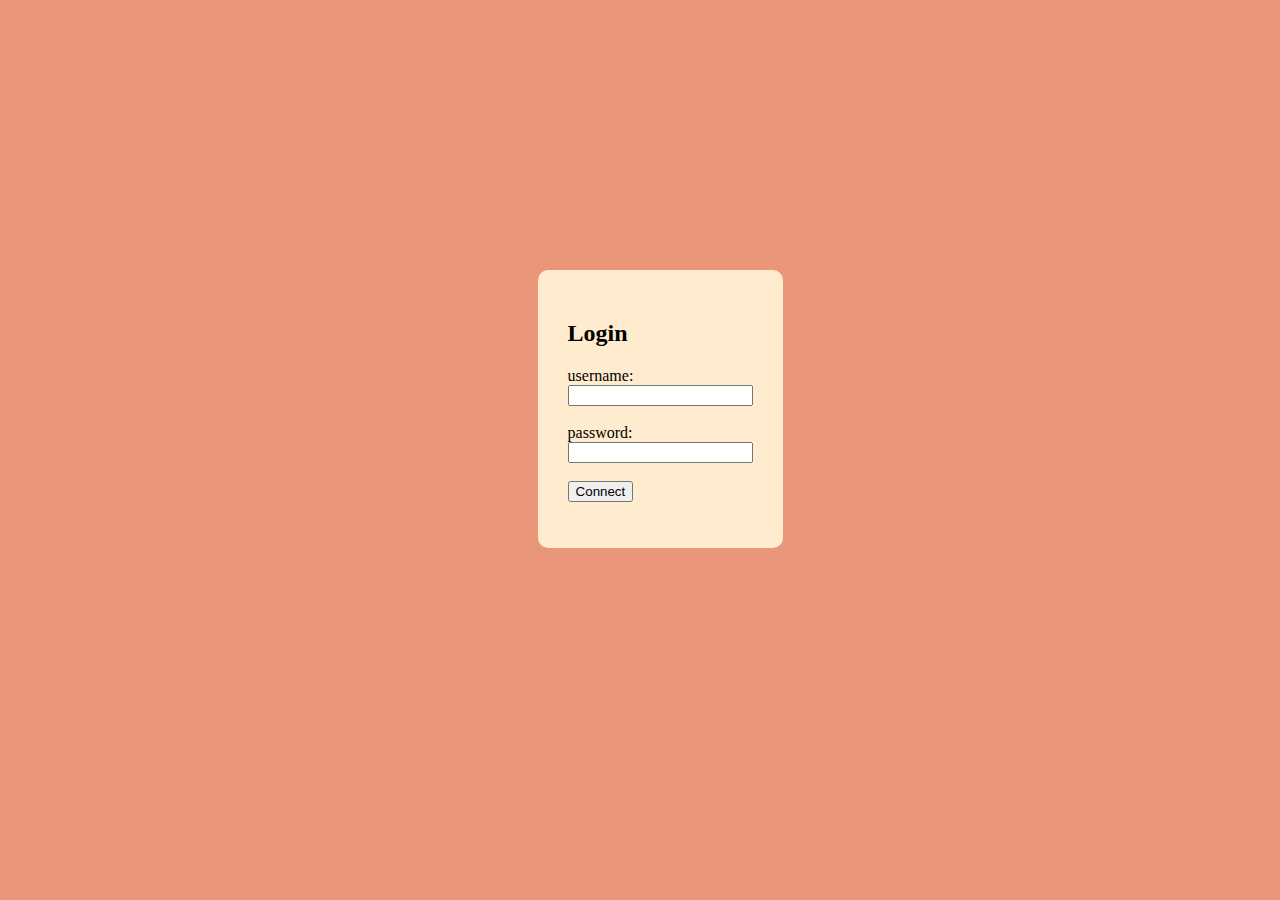
<file: index.html>
<!DOCTYPE html>
<html lang="en">
<head>
    <meta charset="UTF-8">
    <meta name="viewport" content="width=device-width, initial-scale=1.0">
    <title>Authentification</title>
    <link rel="stylesheet" href="style.css">
</head>
<body>
    <div class="container">
        <h2>Login</h2>
        <form id="loginForm">
            <label for="username">username:</label><br>
            <input type="text" id="username" name="username"><br><br>
            <label for="password">password:</label><br>
            <input type="password" id="password" name="password"><br><br>
            <button type="submit">Connect</button>
            <p id="message"></p>
        </form>
    </div>

    <script src="script.js"></script>
</body>
</html>
</file>
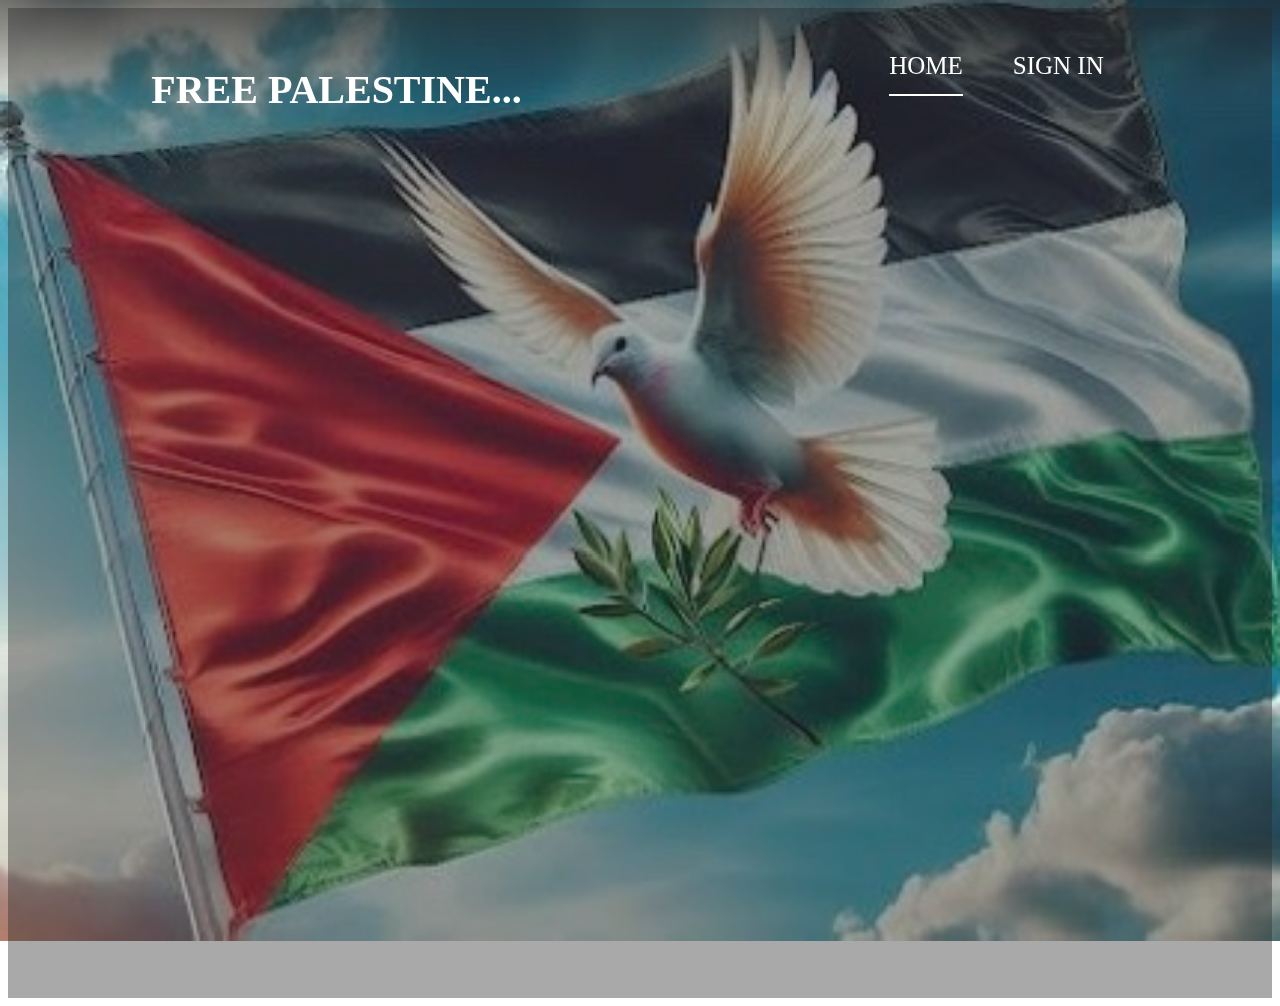
<file: interface.html>
<html>
    <head>
        <title>my first page</title>
    </head>
<body>
<style>
    body{
        background:url(hmama.jpg.jpg);
        background-size:cover;
        background-repeat:no-repeat;
        background-attachment:fixed;
    }
    .wrapper{display:flex;
    justify-content:center;
    align-items:center;
    min-height:110vh;
    background:rgba(39,39,39,0.4);
    }
    .nav{
        position:fixed;
        top:0;
        display:flex;
        justify-content:space-around;
        width:100%;
        height:100px;
        line-height:100px;
        background: linear-gradient(rgba(39,39,39,0.6),transparent);
        z-index: 100;
    }
    .nav-pal{
        font-family:italic;
        color:white;
        font-size:40px;
        font-weight:600;

    }
    .nav-menu ul{
        display:flex;}
    .nav-menu ul li{
        font-size:25px;
        font-family:oblique;
        list-style-type:none;
    }
    .nav-menu ul li .link{
        text-decoration:none;
        font-weight:500;
        color:white;
        padding-bottom:15px;
        margin:0 25px;
    }
.link:hover, .active{
    border-bottom:2px solid #fff;
}

</style>
<div class="wrapper">
<nav class="nav">
<div class="nav-pal">
<p>FREE PALESTINE...</p>
</div>
<div class="nav-menu">
<ul>
    <li><a href="#" class="link active" >HOME</a></li>
    <li><a href="index.html" class="link" >SIGN IN</a></li>
</ul>
</div>
</nav>
</div>
</body>
</html>
</file>
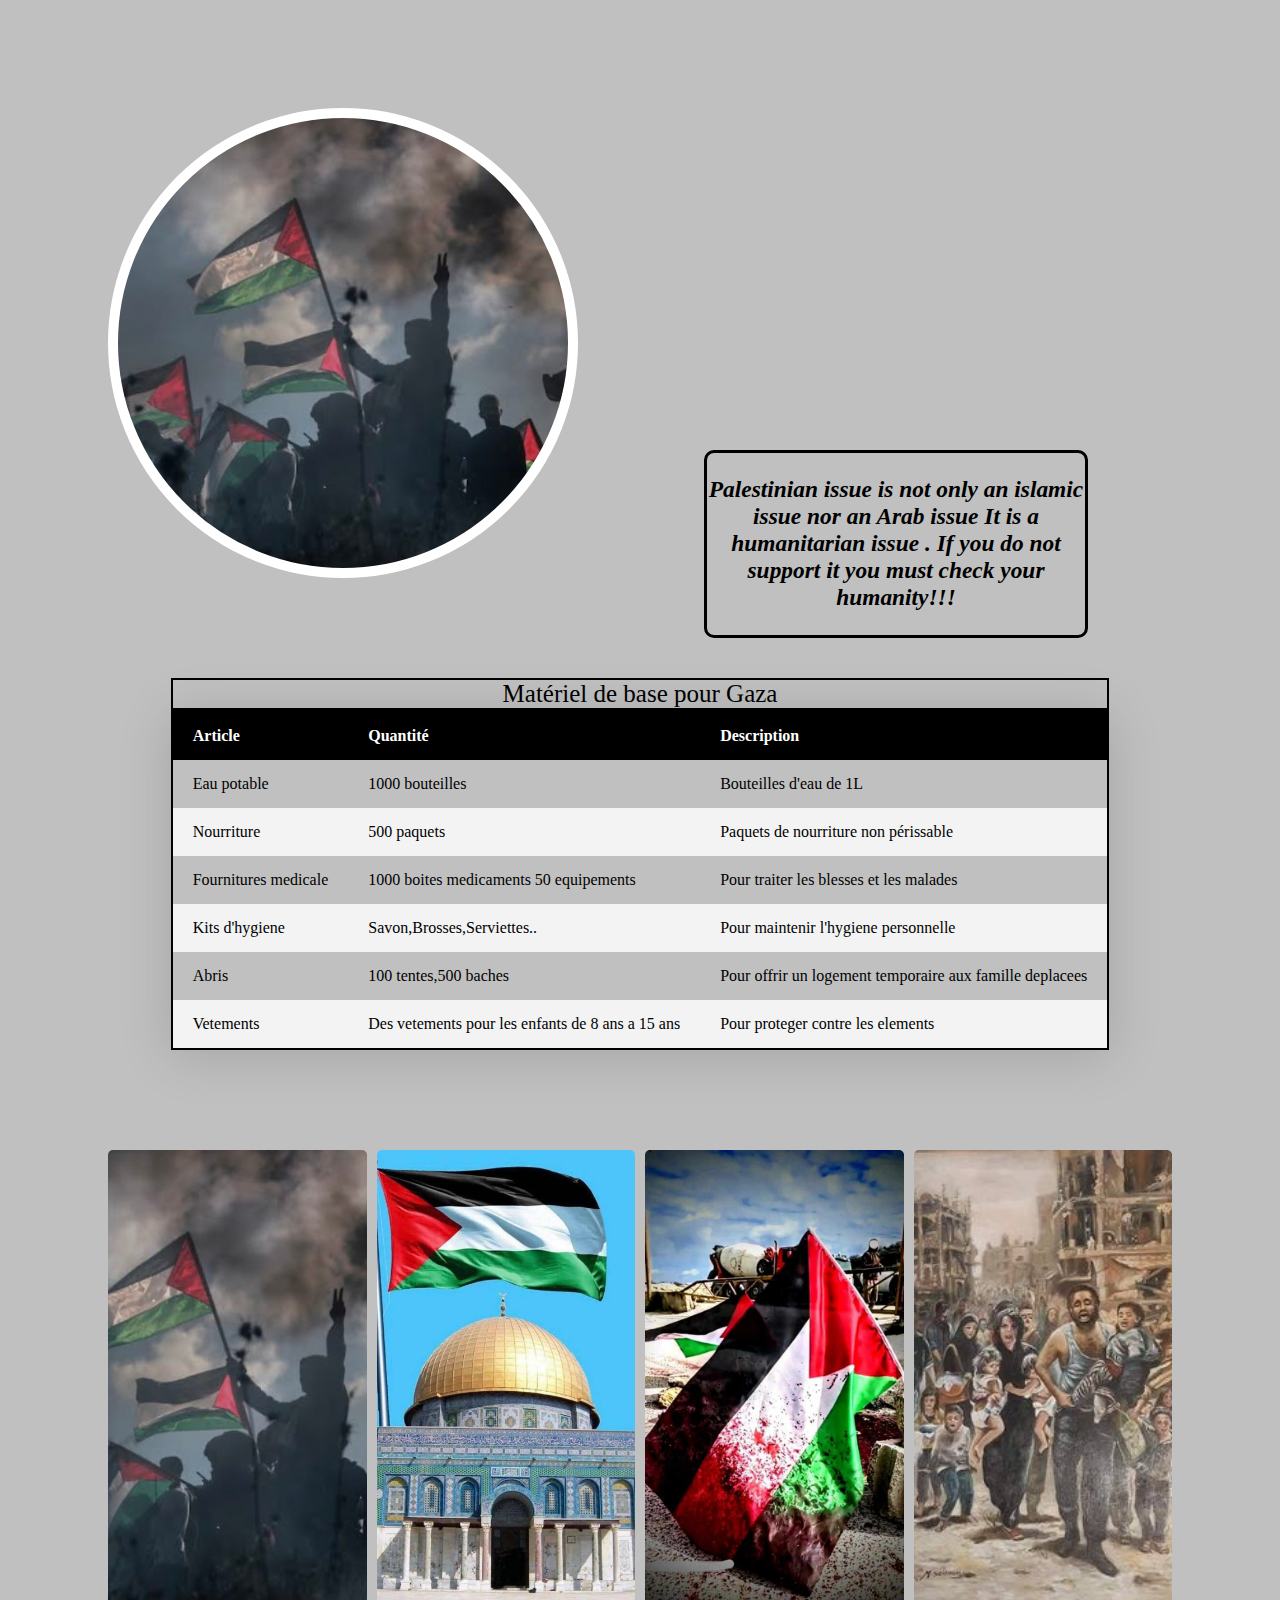
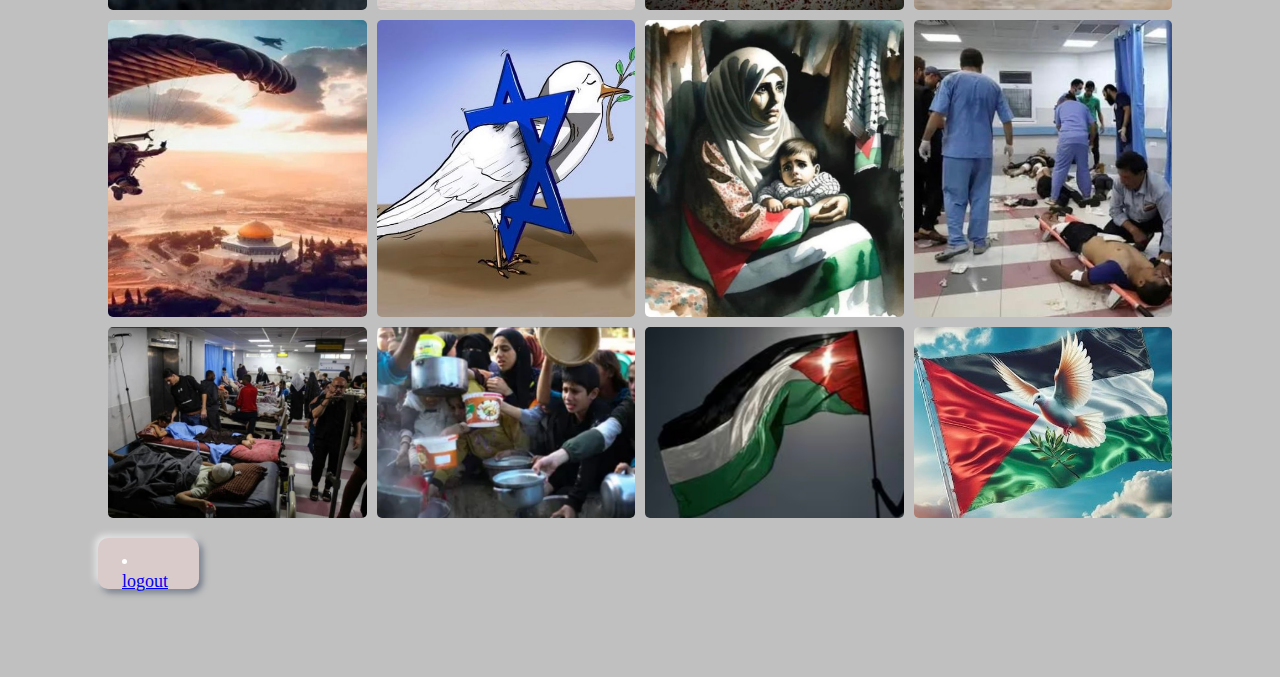
<file: welcome.html>
<html>
    <head>
        <title>welcome</title>    
</head>
<body>
<style>
body{
    background-color:#c0c0c0;
    padding:100px;
.btn{
width: 5%;
height: 3vh;
display: flex;
align-items: right;
justify-content:center;
background:#DACBCB;
position: relative;
top:20;
right: 10;
    }
}
.image{
    width:450px;
    height:450px;
    display: block;
    background:url(image1.jpg.jpg);
    background-size:cover;
    border:10px solid #fff;
    border-radius:50%;
    background-position:center;
}
.image h2{
    font-weight:700;
    font-size:30px;
    color:white;
    padding-top:190px;
    font-family:arial ;
    text-shadow:2px 2px 2px #ccc;
}
.text{
    font-style:oblique;
    font-size:20px;
    border:solid 3px;
    border-radius:10px;
    margin:0;
    padding:0;
    text-align:center;
    position:absolute;
    top:50%;
    left:70%;
    transform:translatex(-50%);
   }
.tableau{
border-collapse: collapse;
min-width: 400px;
width: auto;
box-shadow: 0 5px 50px rgba(0,0,0,0.15);
cursor: pointer;
margin: 100px auto;
border: 2px solid black;
}
thead tr {
background-color:black;
color: #fff;
text-align :left;
}
th, td{
padding:15px 20px;
}
tbody tr td th{
    border:1px solid #ddd;
}
tbody tr:nth-child(even){
background-color:#f3f3f3;
}
.titre{
    font-family:italic;
    font-size:25px;
    border:2px solid black;
}
img{
    max-width: 100%;
    height:auto;
    vertical-align:middle;
    display:inline-block;
}
.grid-wrapper > div{
display:flex;
justify-content:center;
align-items:center;
}
.grid-wrapper > div > img{
    width:100%;
    height:100%;
    object-fit:cover;
    border-radius:5px;
}
.grid-wrapper {
    display: grid;
    grid-gap: 10px;
    grid-template-columns: repeat(auto-fit,minmax(250px,1fr));
    grid-auto-flow: dense;
}
.grid-wrapper .wide{
    grid-column: span 2;
}
.grid-wrapper .tall {
    grid-row:span 2;
}
.grid-wrapper .big {
   grid-column:span 2;
    grid-row:span 2;
}
.btn{
height: 50px;
font-weight: 500;
font-size: 18px;
color:#fff;
outline: none;
border: none;
padding: 12px 24px 12px 24px;
border-radius: 10px;
background:#DACBCB;
box-shadow:-3px -3px 7px #ffffffb2,3px 3px 7px rgba(94,104,121,0.945);
cursor: pointer;}
.Btn :hover{
border: 1px solid rgba(44, 121,255,0.3);
color:rgba(44, 121, 255,0.6);
}
.Btn:active{
box-shadow: inset -3px -3px 7px #ffffffb2,inset 3px 3px 7px rgba(94,104,121, 0.945);}
</style>

<div class="image">
</div>
<div class="text">
  <i><h3>Palestinian issue is not only an islamic issue nor an Arab issue 
    It is a humanitarian issue .
    If you do not support it you must check your humanity!!!</h3></i> 
</div>
    
       <table class="tableau"> 
        <caption class="titre">Matériel de base pour Gaza</caption>
           <thead>
            <tr>
                 <th>Article</th> <th>Quantité</th> <th>Description</th> 
            </tr> 
           </thead> 
        <tbody>
             <tr> 
                <td>Eau potable</td>
                 <td>1000 bouteilles</td> 
                 <td>Bouteilles d'eau de 1L </td>
             </tr> 
             <tr> 
                <td>Nourriture</td> 
                <td>500 paquets</td> 
                <td>Paquets de nourriture non périssable</td>
             </tr> 
             <tr> 
                <td>Fournitures medicale</td> 
                <td>1000 boites medicaments 50 equipements</td> 
                <td>Pour traiter les blesses et les malades</td>
             </tr> 
             <tr> 
                <td>Kits d'hygiene</td> 
                <td>Savon,Brosses,Serviettes..</td> 
                <td>Pour maintenir l'hygiene personnelle</td>
             </tr> 
             <tr> 
                <td>Abris</td> 
                <td>100 tentes,500 baches</td> 
                <td>Pour offrir un logement temporaire aux famille deplacees</td>
             </tr> 
             <tr> 
                <td>Vetements</td> 
                <td>Des vetements pour les enfants de 8 ans a 15 ans</td> 
                <td>Pour proteger contre les elements</td>
             </tr> 
             </tbody>
             </table> 
   
             <div class="grid-wrapper">
                <div >
                    <img src="image1.jpg.jpg">
                </div>
                <div >
                    <img src="image2.jpg.jpg">
                </div>
                <div >
                    <img src="image3.jpg.jpg">
                </div>
                <div >
                    <img src="image4.jpg.jpg">
                </div>
                <div >
                    <img src="image5.jpg.jpg">
                </div>
                <div >
                    <img src="image6.jpg.jpg">
                </div>
                <div >
                    <img src="image8.jpg.jpg">
                </div>
                <div >
                    <img src="image9.jpg.jpg">
                </div>
                <div >
                    <img src="image10.jpg.jpg">
                </div>
                <div >
                    <img src="image11.jpg.jpg">
                </div>
                <div >
                    <img src="imagep.jpg.jpg">
                </div>
                <div >
                    <img src="hmama.jpg.jpg">
                </div>
             </div>
             <div class="btn">
                <li><a href="index.html">logout</a></li>
             </div>

</body>
</html>
</file>
<file: style.css>
body{
    background-color: darksalmon;
}
.container{
    background-color: blanchedalmond;
    position:absolute;
    top: 30%;
    left:42%;
    border-radius: 10px;
    padding: 30px;
}
</file>
